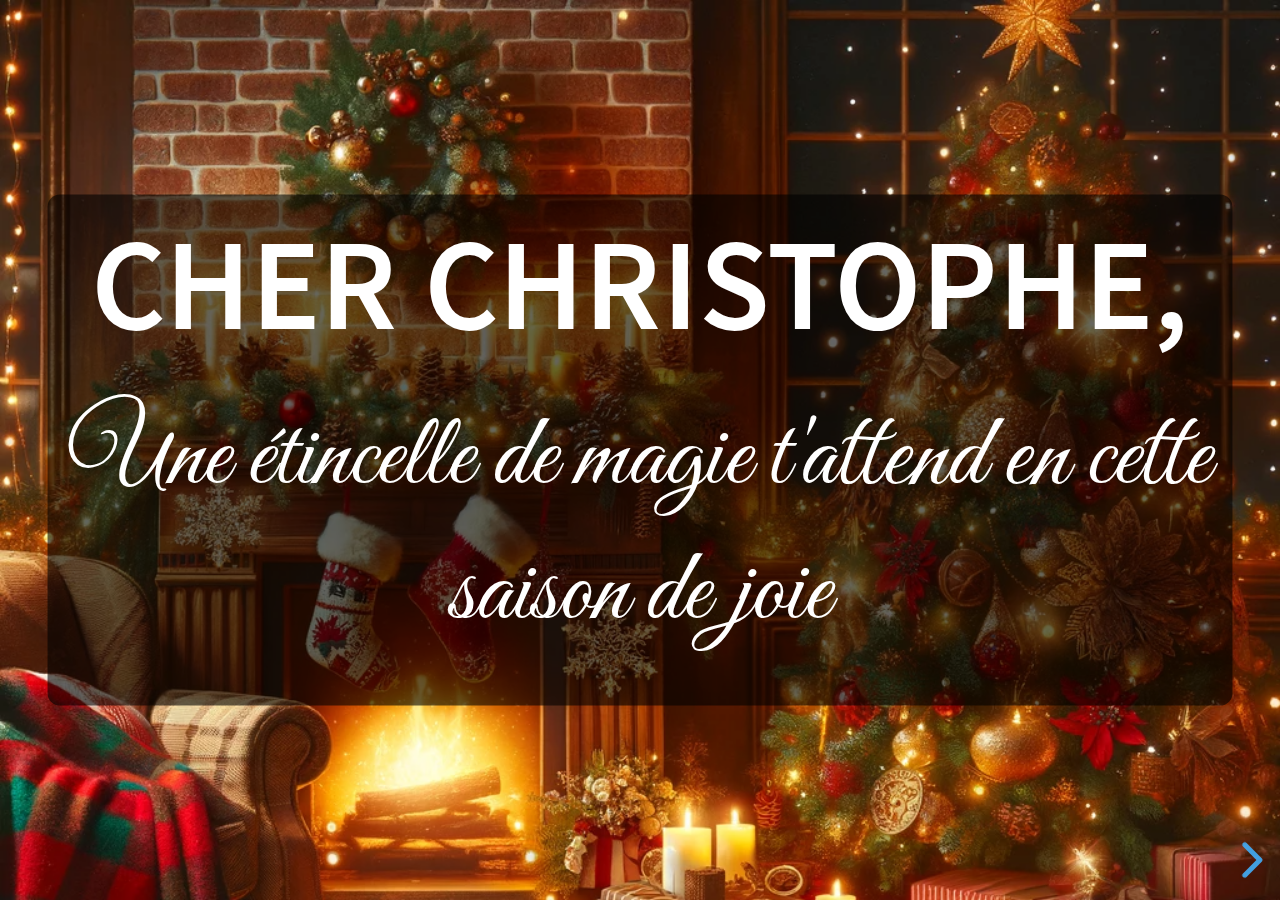
<file: gitft-3e99581d/index.html>
<!DOCTYPE html>
<html>

<head>
    <title>Présentation de Noël</title>
    <!-- <meta name="apple-mobile-web-app-capable" content="yes">
    <meta name="apple-mobile-web-app-status-bar-style" content="black-translucent"> -->

    <meta name="viewport" content="width=device-width, initial-scale=1.0, maximum-scale=1.0, user-scalable=no">

    <link href="https://fonts.googleapis.com/css2?family=Great+Vibes&display=swap" rel="stylesheet">
    <link href="https://fonts.googleapis.com/css2?family=Roboto+Condensed:wght@400;700&display=swap" rel="stylesheet">

    <link rel="stylesheet" href="dist/reset.css">
    <link rel="stylesheet" href="dist/reveal.css">
    <link rel="stylesheet" href="dist/theme/black.css" id="theme">

    <link rel="stylesheet" href="main.css">
</head>

<body>
    <div class="reveal">
        <div class="slides">
            <section class="christmas-theme">
                <div class="text-background">
                    <h1>Cher Christophe,</h1>
                    <p>Une étincelle de magie t'attend en cette saison de joie</p>
                </div>
            </section>
            <section class="christmas-theme">
                <div class="text-background">
                    <h1>Message du Père Noël</h1>
                    <p>Ho ho ho ! En scrutant depuis le pôle Nord, j'ai vu briller ta passion</p>
                </div>
            </section>
            <section class="christmas-theme">
                <div class="text-background">
                    <h1>Ta Passion du Judo</h1>
                    <p>Elle a illuminé les nuits polaires et capté mon attention</p>
                </div>
            </section>
            <section class="judo-theme">
                <div class="text-background">
                    <h1>Une Surprise Te Voilà !</h1>
                    <p>Prépare-toi pour un cadeau qui dépasse l'ordinaire</p>
                </div>
            </section>
            <section class="judo-theme">
                <div class="text-background">
                    <h1>Un Spectacle Mondial</h1>
                    <p>Les Jeux Olympiques de 2024 s'ouvrent devant toi</p>
                </div>
            </section>
            <section class="judo-theme">
                <div class="text-background">
                    <h1>La Finale de Judo</h1>
                    <p>Une sélection pour vivre les compétitions les plus intenses</p>
                </div>
            </section>
            <section class="judo-theme">
                <div class="text-background">
                    <h1>Des Combats Épiques</h1>
                    <p>Demi-finales, repêchages, et la conquête de l'or en +100kg et +78kg H/F</p>
                </div>
            </section>
            <section class="judo-theme">
                <div class="text-background">
                    <h1>Ta Place de Choix</h1>
                    <p>Une vue imprenable en catégorie A, un souvenir pour la vie</p>
                </div>
            </section>
            <section class="judo-theme">
                <div class="text-background">
                    <p>Ton billet numérique te sera dévoilé, prépare-toi pour l'aventure Olympique</p>
                    <p>Pour plus de détails, suis le <a
                            href="https://tickets.paris2024.org/event/judo-arena-champ-de-mars-15778445/?affiliate=24R"
                            target="_blank">lien</a>.</p>
                </div>
            </section>
        </div>
    </div>

    <script src="dist/reveal.js"></script>
    <script>
        Reveal.initialize({
            controls: true,
            progress: false,
            center: true,
            hash: true,
            touch: true,
        });
    </script>
</body>

</html>
</file>
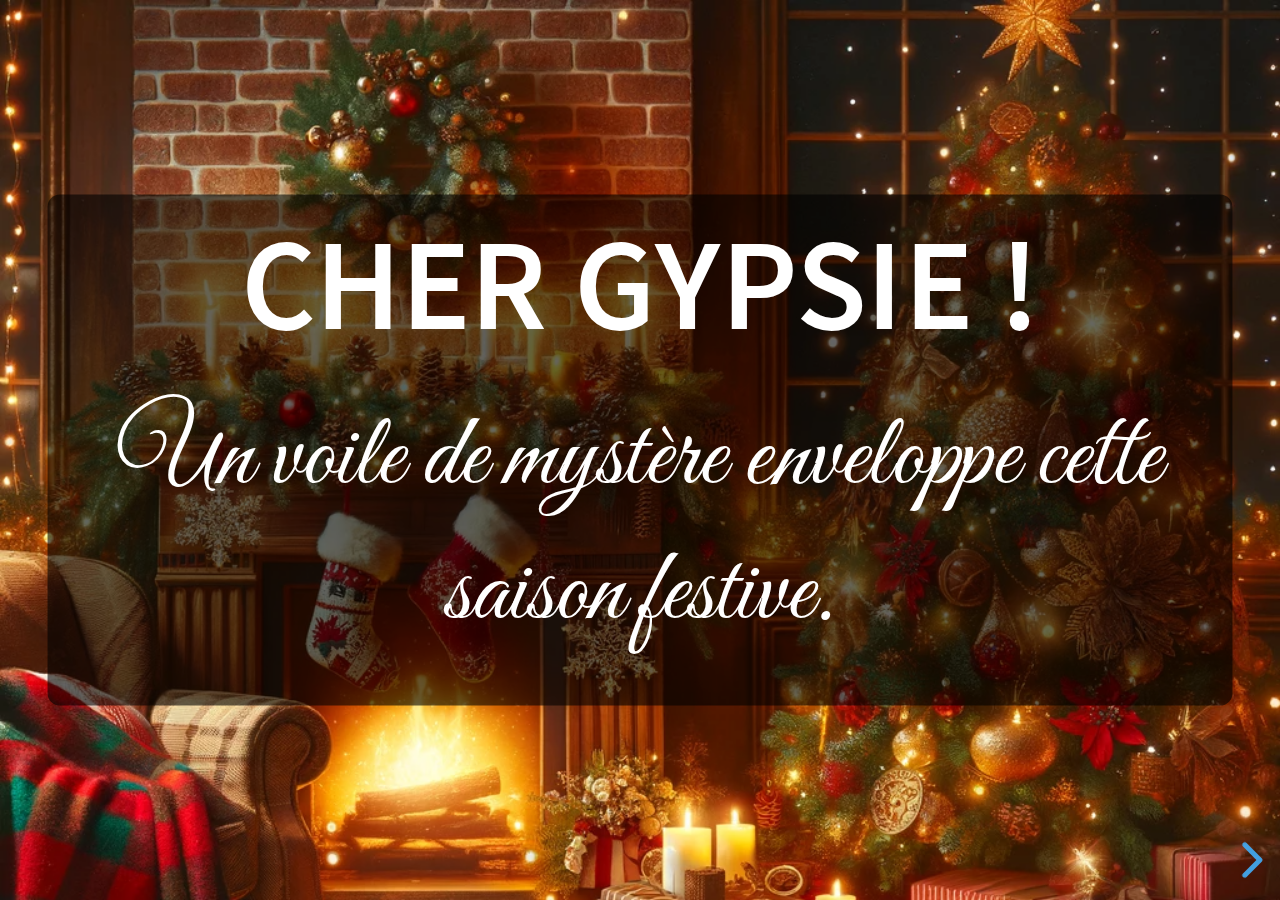
<file: gitft-42ed23/index.html>
<!DOCTYPE html>
<html>

<head>
    <title>Présentation de Noël</title>
    <!-- <meta name="apple-mobile-web-app-capable" content="yes">
    <meta name="apple-mobile-web-app-status-bar-style" content="black-translucent"> -->

    <meta name="viewport" content="width=device-width, initial-scale=1.0, maximum-scale=1.0, user-scalable=no">

    <link href="https://fonts.googleapis.com/css2?family=Great+Vibes&display=swap" rel="stylesheet">
    <link href="https://fonts.googleapis.com/css2?family=Roboto+Condensed:wght@400;700&display=swap" rel="stylesheet">

    <link rel="stylesheet" href="dist/reset.css">
    <link rel="stylesheet" href="dist/reveal.css">
    <link rel="stylesheet" href="dist/theme/black.css" id="theme">

    <link rel="stylesheet" href="main.css">
</head>

<body>
    <div class="reveal">
        <div class="slides">
            <section class="christmas-theme">
                <div class="text-background">
                    <h1>Cher Gypsie !</h1>
                    <p>Un voile de mystère enveloppe cette saison festive.</p>
                </div>
            </section>
            <section class="christmas-theme">
                <div class="text-background">
                    <h1>Prépare-toi pour l'Inattendu</h1>
                    <p>Une évasion inoubliable en famille se profile à l'horizon...</p>
                </div>
            </section>
            <section class="christmas-theme">
                <div class="text-background">
                    <h1>Destination Venise au Printemps !</h1>
                    <p>Avril te réserve des moments enchanteurs parmi les canaux et les gondoles.</p>
                </div>
            </section>
            <section class="christmas-theme">
                <div class="text-background">
                    <p>Les détails de cette aventure te seront révélés très prochainement.</p>
                    <p>Garde un œil sur ta boîte mail pour le grand dévoilement !</p>
                </div>
            </section>
        </div>
    </div>

    <script src="dist/reveal.js"></script>
    <script>
        Reveal.initialize({
            controls: true,
            progress: false,
            center: true,
            hash: true,
            touch: true,
        });
    </script>
</body>

</html>
</file>
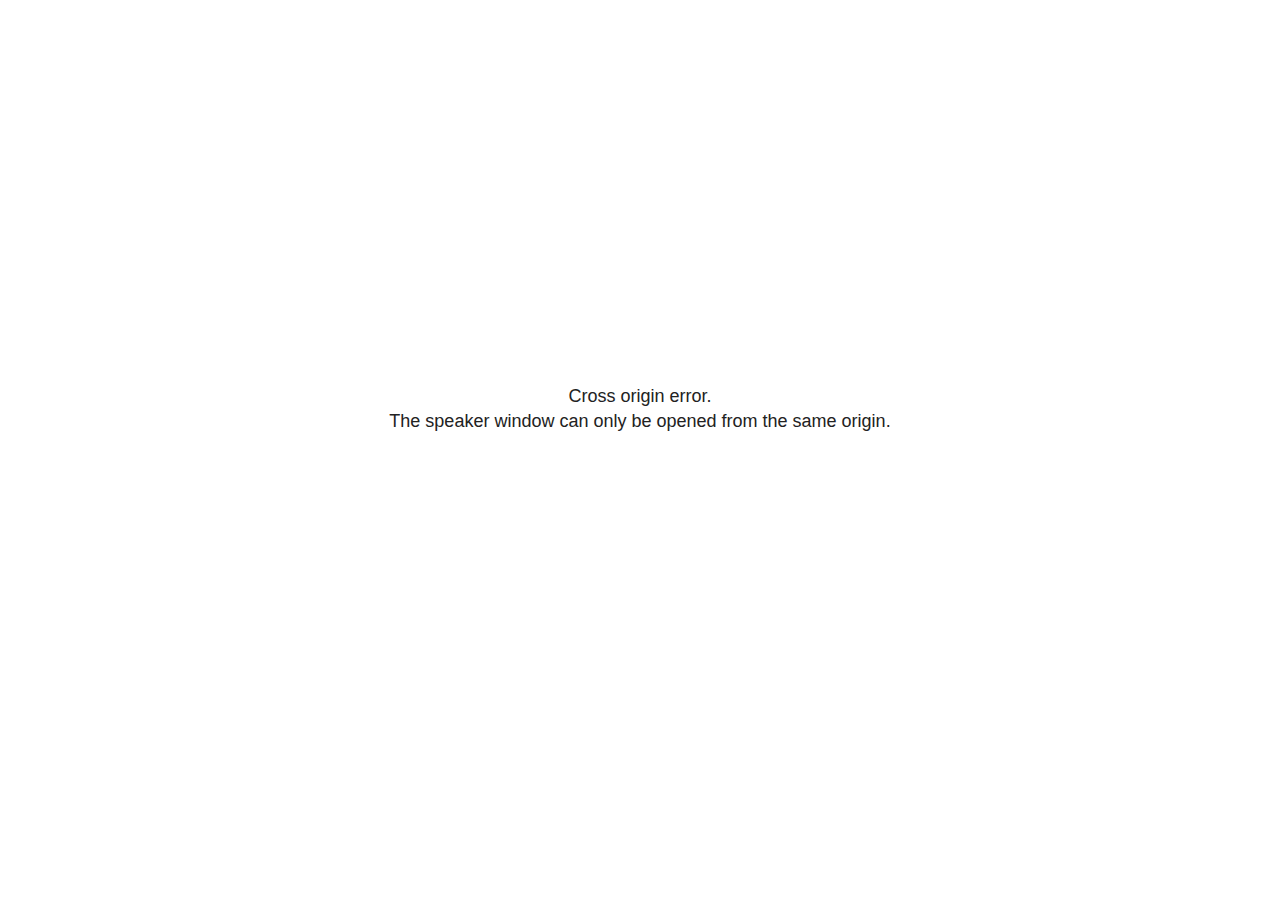
<file: gitft-3e99581d/plugin/notes/speaker-view.html>
<!--
	NOTE: You need to build the notes plugin after making changes to this file.
-->
<html lang="en">
	<head>
		<meta charset="utf-8">

		<title>reveal.js - Speaker View</title>

		<style>
			body {
				font-family: Helvetica;
				font-size: 18px;
			}

			#current-slide,
			#upcoming-slide,
			#speaker-controls {
				padding: 6px;
				box-sizing: border-box;
				-moz-box-sizing: border-box;
			}

			#current-slide iframe,
			#upcoming-slide iframe {
				width: 100%;
				height: 100%;
				border: 1px solid #ddd;
			}

			#current-slide .label,
			#upcoming-slide .label {
				position: absolute;
				top: 10px;
				left: 10px;
				z-index: 2;
			}

			#connection-status {
				position: absolute;
				top: 0;
				left: 0;
				width: 100%;
				height: 100%;
				z-index: 20;
				padding: 30% 20% 20% 20%;
				font-size: 18px;
				color: #222;
				background: #fff;
				text-align: center;
				box-sizing: border-box;
				line-height: 1.4;
			}

			.overlay-element {
				height: 34px;
				line-height: 34px;
				padding: 0 10px;
				text-shadow: none;
				background: rgba( 220, 220, 220, 0.8 );
				color: #222;
				font-size: 14px;
			}

			.overlay-element.interactive:hover {
				background: rgba( 220, 220, 220, 1 );
			}

			#current-slide {
				position: absolute;
				width: 60%;
				height: 100%;
				top: 0;
				left: 0;
				padding-right: 0;
			}

			#upcoming-slide {
				position: absolute;
				width: 40%;
				height: 40%;
				right: 0;
				top: 0;
			}

			/* Speaker controls */
			#speaker-controls {
				position: absolute;
				top: 40%;
				right: 0;
				width: 40%;
				height: 60%;
				overflow: auto;
				font-size: 18px;
			}

				.speaker-controls-time.hidden,
				.speaker-controls-notes.hidden {
					display: none;
				}

				.speaker-controls-time .label,
				.speaker-controls-pace .label,
				.speaker-controls-notes .label {
					text-transform: uppercase;
					font-weight: normal;
					font-size: 0.66em;
					color: #666;
					margin: 0;
				}

				.speaker-controls-time, .speaker-controls-pace {
					border-bottom: 1px solid rgba( 200, 200, 200, 0.5 );
					margin-bottom: 10px;
					padding: 10px 16px;
					padding-bottom: 20px;
					cursor: pointer;
				}

				.speaker-controls-time .reset-button {
					opacity: 0;
					float: right;
					color: #666;
					text-decoration: none;
				}
				.speaker-controls-time:hover .reset-button {
					opacity: 1;
				}

				.speaker-controls-time .timer,
				.speaker-controls-time .clock {
					width: 50%;
				}

				.speaker-controls-time .timer,
				.speaker-controls-time .clock,
				.speaker-controls-time .pacing .hours-value,
				.speaker-controls-time .pacing .minutes-value,
				.speaker-controls-time .pacing .seconds-value {
					font-size: 1.9em;
				}

				.speaker-controls-time .timer {
					float: left;
				}

				.speaker-controls-time .clock {
					float: right;
					text-align: right;
				}

				.speaker-controls-time span.mute {
					opacity: 0.3;
				}

				.speaker-controls-time .pacing-title {
					margin-top: 5px;
				}

				.speaker-controls-time .pacing.ahead {
					color: blue;
				}

				.speaker-controls-time .pacing.on-track {
					color: green;
				}

				.speaker-controls-time .pacing.behind {
					color: red;
				}

				.speaker-controls-notes {
					padding: 10px 16px;
				}

				.speaker-controls-notes .value {
					margin-top: 5px;
					line-height: 1.4;
					font-size: 1.2em;
				}

			/* Layout selector */
			#speaker-layout {
				position: absolute;
				top: 10px;
				right: 10px;
				color: #222;
				z-index: 10;
			}
				#speaker-layout select {
					position: absolute;
					width: 100%;
					height: 100%;
					top: 0;
					left: 0;
					border: 0;
					box-shadow: 0;
					cursor: pointer;
					opacity: 0;

					font-size: 1em;
					background-color: transparent;

					-moz-appearance: none;
					-webkit-appearance: none;
					-webkit-tap-highlight-color: rgba(0, 0, 0, 0);
				}

				#speaker-layout select:focus {
					outline: none;
					box-shadow: none;
				}

			.clear {
				clear: both;
			}

			/* Speaker layout: Wide */
			body[data-speaker-layout="wide"] #current-slide,
			body[data-speaker-layout="wide"] #upcoming-slide {
				width: 50%;
				height: 45%;
				padding: 6px;
			}

			body[data-speaker-layout="wide"] #current-slide {
				top: 0;
				left: 0;
			}

			body[data-speaker-layout="wide"] #upcoming-slide {
				top: 0;
				left: 50%;
			}

			body[data-speaker-layout="wide"] #speaker-controls {
				top: 45%;
				left: 0;
				width: 100%;
				height: 50%;
				font-size: 1.25em;
			}

			/* Speaker layout: Tall */
			body[data-speaker-layout="tall"] #current-slide,
			body[data-speaker-layout="tall"] #upcoming-slide {
				width: 45%;
				height: 50%;
				padding: 6px;
			}

			body[data-speaker-layout="tall"] #current-slide {
				top: 0;
				left: 0;
			}

			body[data-speaker-layout="tall"] #upcoming-slide {
				top: 50%;
				left: 0;
			}

			body[data-speaker-layout="tall"] #speaker-controls {
				padding-top: 40px;
				top: 0;
				left: 45%;
				width: 55%;
				height: 100%;
				font-size: 1.25em;
			}

			/* Speaker layout: Notes only */
			body[data-speaker-layout="notes-only"] #current-slide,
			body[data-speaker-layout="notes-only"] #upcoming-slide {
				display: none;
			}

			body[data-speaker-layout="notes-only"] #speaker-controls {
				padding-top: 40px;
				top: 0;
				left: 0;
				width: 100%;
				height: 100%;
				font-size: 1.25em;
			}

			@media screen and (max-width: 1080px) {
				body[data-speaker-layout="default"] #speaker-controls {
					font-size: 16px;
				}
			}

			@media screen and (max-width: 900px) {
				body[data-speaker-layout="default"] #speaker-controls {
					font-size: 14px;
				}
			}

			@media screen and (max-width: 800px) {
				body[data-speaker-layout="default"] #speaker-controls {
					font-size: 12px;
				}
			}

		</style>
	</head>

	<body>

		<div id="connection-status">Loading speaker view...</div>

		<div id="current-slide"></div>
		<div id="upcoming-slide"><span class="overlay-element label">Upcoming</span></div>
		<div id="speaker-controls">
			<div class="speaker-controls-time">
				<h4 class="label">Time <span class="reset-button">Click to Reset</span></h4>
				<div class="clock">
					<span class="clock-value">0:00 AM</span>
				</div>
				<div class="timer">
					<span class="hours-value">00</span><span class="minutes-value">:00</span><span class="seconds-value">:00</span>
				</div>
				<div class="clear"></div>

				<h4 class="label pacing-title" style="display: none">Pacing – Time to finish current slide</h4>
				<div class="pacing" style="display: none">
					<span class="hours-value">00</span><span class="minutes-value">:00</span><span class="seconds-value">:00</span>
				</div>
			</div>

			<div class="speaker-controls-notes hidden">
				<h4 class="label">Notes</h4>
				<div class="value"></div>
			</div>
		</div>
		<div id="speaker-layout" class="overlay-element interactive">
			<span class="speaker-layout-label"></span>
			<select class="speaker-layout-dropdown"></select>
		</div>

		<script>

			(function() {

				var notes,
					notesValue,
					currentState,
					currentSlide,
					upcomingSlide,
					layoutLabel,
					layoutDropdown,
					pendingCalls = {},
					lastRevealApiCallId = 0,
					connected = false

				var connectionStatus = document.querySelector( '#connection-status' );

				var SPEAKER_LAYOUTS = {
					'default': 'Default',
					'wide': 'Wide',
					'tall': 'Tall',
					'notes-only': 'Notes only'
				};

				setupLayout();

				let openerOrigin;

				try {
					openerOrigin = window.opener.location.origin;
				}
				catch ( error ) { console.warn( error ) }

				// In order to prevent XSS, the speaker view will only run if its
				// opener has the same origin as itself
				if( window.location.origin !== openerOrigin ) {
					connectionStatus.innerHTML = 'Cross origin error.<br>The speaker window can only be opened from the same origin.';
					return;
				}

				var connectionTimeout = setTimeout( function() {
					connectionStatus.innerHTML = 'Error connecting to main window.<br>Please try closing and reopening the speaker view.';
				}, 5000 );

				window.addEventListener( 'message', function( event ) {

					clearTimeout( connectionTimeout );
					connectionStatus.style.display = 'none';

					var data = JSON.parse( event.data );

					// The overview mode is only useful to the reveal.js instance
					// where navigation occurs so we don't sync it
					if( data.state ) delete data.state.overview;

					// Messages sent by the notes plugin inside of the main window
					if( data && data.namespace === 'reveal-notes' ) {
						if( data.type === 'connect' ) {
							handleConnectMessage( data );
						}
						else if( data.type === 'state' ) {
							handleStateMessage( data );
						}
						else if( data.type === 'return' ) {
							pendingCalls[data.callId](data.result);
							delete pendingCalls[data.callId];
						}
					}
					// Messages sent by the reveal.js inside of the current slide preview
					else if( data && data.namespace === 'reveal' ) {
						if( /ready/.test( data.eventName ) ) {
							// Send a message back to notify that the handshake is complete
							window.opener.postMessage( JSON.stringify({ namespace: 'reveal-notes', type: 'connected'} ), '*' );
						}
						else if( /slidechanged|fragmentshown|fragmenthidden|paused|resumed/.test( data.eventName ) && currentState !== JSON.stringify( data.state ) ) {

							dispatchStateToMainWindow( data.state );

						}
					}

				} );

				/**
				 * Updates the presentation in the main window to match the state
				 * of the presentation in the notes window.
				 */
				const dispatchStateToMainWindow = debounce(( state ) => {
					window.opener.postMessage( JSON.stringify({ method: 'setState', args: [ state ]} ), '*' );
				}, 500);

				/**
				 * Asynchronously calls the Reveal.js API of the main frame.
				 */
				function callRevealApi( methodName, methodArguments, callback ) {

					var callId = ++lastRevealApiCallId;
					pendingCalls[callId] = callback;
					window.opener.postMessage( JSON.stringify( {
						namespace: 'reveal-notes',
						type: 'call',
						callId: callId,
						methodName: methodName,
						arguments: methodArguments
					} ), '*' );

				}

				/**
				 * Called when the main window is trying to establish a
				 * connection.
				 */
				function handleConnectMessage( data ) {

					if( connected === false ) {
						connected = true;

						setupIframes( data );
						setupKeyboard();
						setupNotes();
						setupTimer();
						setupHeartbeat();
					}

				}

				/**
				 * Called when the main window sends an updated state.
				 */
				function handleStateMessage( data ) {

					// Store the most recently set state to avoid circular loops
					// applying the same state
					currentState = JSON.stringify( data.state );

					// No need for updating the notes in case of fragment changes
					if ( data.notes ) {
						notes.classList.remove( 'hidden' );
						notesValue.style.whiteSpace = data.whitespace;
						if( data.markdown ) {
							notesValue.innerHTML = marked( data.notes );
						}
						else {
							notesValue.innerHTML = data.notes;
						}
					}
					else {
						notes.classList.add( 'hidden' );
					}

					// Update the note slides
					currentSlide.contentWindow.postMessage( JSON.stringify({ method: 'setState', args: [ data.state ] }), '*' );
					upcomingSlide.contentWindow.postMessage( JSON.stringify({ method: 'setState', args: [ data.state ] }), '*' );
					upcomingSlide.contentWindow.postMessage( JSON.stringify({ method: 'next' }), '*' );

				}

				// Limit to max one state update per X ms
				handleStateMessage = debounce( handleStateMessage, 200 );

				/**
				 * Forward keyboard events to the current slide window.
				 * This enables keyboard events to work even if focus
				 * isn't set on the current slide iframe.
				 *
				 * Block F5 default handling, it reloads and disconnects
				 * the speaker notes window.
				 */
				function setupKeyboard() {

					document.addEventListener( 'keydown', function( event ) {
						if( event.keyCode === 116 || ( event.metaKey && event.keyCode === 82 ) ) {
							event.preventDefault();
							return false;
						}
						currentSlide.contentWindow.postMessage( JSON.stringify({ method: 'triggerKey', args: [ event.keyCode ] }), '*' );
					} );

				}

				/**
				 * Creates the preview iframes.
				 */
				function setupIframes( data ) {

					var params = [
						'receiver',
						'progress=false',
						'history=false',
						'transition=none',
						'autoSlide=0',
						'backgroundTransition=none'
					].join( '&' );

					var urlSeparator = /\?/.test(data.url) ? '&' : '?';
					var hash = '#/' + data.state.indexh + '/' + data.state.indexv;
					var currentURL = data.url + urlSeparator + params + '&scrollActivationWidth=false&postMessageEvents=true' + hash;
					var upcomingURL = data.url + urlSeparator + params + '&scrollActivationWidth=false&controls=false' + hash;

					currentSlide = document.createElement( 'iframe' );
					currentSlide.setAttribute( 'width', 1280 );
					currentSlide.setAttribute( 'height', 1024 );
					currentSlide.setAttribute( 'src', currentURL );
					document.querySelector( '#current-slide' ).appendChild( currentSlide );

					upcomingSlide = document.createElement( 'iframe' );
					upcomingSlide.setAttribute( 'width', 640 );
					upcomingSlide.setAttribute( 'height', 512 );
					upcomingSlide.setAttribute( 'src', upcomingURL );
					document.querySelector( '#upcoming-slide' ).appendChild( upcomingSlide );

				}

				/**
				 * Setup the notes UI.
				 */
				function setupNotes() {

					notes = document.querySelector( '.speaker-controls-notes' );
					notesValue = document.querySelector( '.speaker-controls-notes .value' );

				}

				/**
				 * We send out a heartbeat at all times to ensure we can
				 * reconnect with the main presentation window after reloads.
				 */
				function setupHeartbeat() {

					setInterval( () => {
						window.opener.postMessage( JSON.stringify({ namespace: 'reveal-notes', type: 'heartbeat'} ), '*' );
					}, 1000 );

				}

				function getTimings( callback ) {

					callRevealApi( 'getSlidesAttributes', [], function ( slideAttributes ) {
						callRevealApi( 'getConfig', [], function ( config ) {
							var totalTime = config.totalTime;
							var minTimePerSlide = config.minimumTimePerSlide || 0;
							var defaultTiming = config.defaultTiming;
							if ((defaultTiming == null) && (totalTime == null)) {
								callback(null);
								return;
							}
							// Setting totalTime overrides defaultTiming
							if (totalTime) {
								defaultTiming = 0;
							}
							var timings = [];
							for ( var i in slideAttributes ) {
								var slide = slideAttributes[ i ];
								var timing = defaultTiming;
								if( slide.hasOwnProperty( 'data-timing' )) {
									var t = slide[ 'data-timing' ];
									timing = parseInt(t);
									if( isNaN(timing) ) {
										console.warn("Could not parse timing '" + t + "' of slide " + i + "; using default of " + defaultTiming);
										timing = defaultTiming;
									}
								}
								timings.push(timing);
							}
							if ( totalTime ) {
								// After we've allocated time to individual slides, we summarize it and
								// subtract it from the total time
								var remainingTime = totalTime - timings.reduce( function(a, b) { return a + b; }, 0 );
								// The remaining time is divided by the number of slides that have 0 seconds
								// allocated at the moment, giving the average time-per-slide on the remaining slides
								var remainingSlides = (timings.filter( function(x) { return x == 0 }) ).length
								var timePerSlide = Math.round( remainingTime / remainingSlides, 0 )
								// And now we replace every zero-value timing with that average
								timings = timings.map( function(x) { return (x==0 ? timePerSlide : x) } );
							}
							var slidesUnderMinimum = timings.filter( function(x) { return (x < minTimePerSlide) } ).length
							if ( slidesUnderMinimum ) {
								message = "The pacing time for " + slidesUnderMinimum + " slide(s) is under the configured minimum of " + minTimePerSlide + " seconds. Check the data-timing attribute on individual slides, or consider increasing the totalTime or minimumTimePerSlide configuration options (or removing some slides).";
								alert(message);
							}
							callback( timings );
						} );
					} );

				}

				/**
				 * Return the number of seconds allocated for presenting
				 * all slides up to and including this one.
				 */
				function getTimeAllocated( timings, callback ) {

					callRevealApi( 'getSlidePastCount', [], function ( currentSlide ) {
						var allocated = 0;
						for (var i in timings.slice(0, currentSlide + 1)) {
							allocated += timings[i];
						}
						callback( allocated );
					} );

				}

				/**
				 * Create the timer and clock and start updating them
				 * at an interval.
				 */
				function setupTimer() {

					var start = new Date(),
					timeEl = document.querySelector( '.speaker-controls-time' ),
					clockEl = timeEl.querySelector( '.clock-value' ),
					hoursEl = timeEl.querySelector( '.hours-value' ),
					minutesEl = timeEl.querySelector( '.minutes-value' ),
					secondsEl = timeEl.querySelector( '.seconds-value' ),
					pacingTitleEl = timeEl.querySelector( '.pacing-title' ),
					pacingEl = timeEl.querySelector( '.pacing' ),
					pacingHoursEl = pacingEl.querySelector( '.hours-value' ),
					pacingMinutesEl = pacingEl.querySelector( '.minutes-value' ),
					pacingSecondsEl = pacingEl.querySelector( '.seconds-value' );

					var timings = null;
					getTimings( function ( _timings ) {

						timings = _timings;
						if (_timings !== null) {
							pacingTitleEl.style.removeProperty('display');
							pacingEl.style.removeProperty('display');
						}

						// Update once directly
						_updateTimer();

						// Then update every second
						setInterval( _updateTimer, 1000 );

					} );


					function _resetTimer() {

						if (timings == null) {
							start = new Date();
							_updateTimer();
						}
						else {
							// Reset timer to beginning of current slide
							getTimeAllocated( timings, function ( slideEndTimingSeconds ) {
								var slideEndTiming = slideEndTimingSeconds * 1000;
								callRevealApi( 'getSlidePastCount', [], function ( currentSlide ) {
									var currentSlideTiming = timings[currentSlide] * 1000;
									var previousSlidesTiming = slideEndTiming - currentSlideTiming;
									var now = new Date();
									start = new Date(now.getTime() - previousSlidesTiming);
									_updateTimer();
								} );
							} );
						}

					}

					timeEl.addEventListener( 'click', function() {
						_resetTimer();
						return false;
					} );

					function _displayTime( hrEl, minEl, secEl, time) {

						var sign = Math.sign(time) == -1 ? "-" : "";
						time = Math.abs(Math.round(time / 1000));
						var seconds = time % 60;
						var minutes = Math.floor( time / 60 ) % 60 ;
						var hours = Math.floor( time / ( 60 * 60 )) ;
						hrEl.innerHTML = sign + zeroPadInteger( hours );
						if (hours == 0) {
							hrEl.classList.add( 'mute' );
						}
						else {
							hrEl.classList.remove( 'mute' );
						}
						minEl.innerHTML = ':' + zeroPadInteger( minutes );
						if (hours == 0 && minutes == 0) {
							minEl.classList.add( 'mute' );
						}
						else {
							minEl.classList.remove( 'mute' );
						}
						secEl.innerHTML = ':' + zeroPadInteger( seconds );
					}

					function _updateTimer() {

						var diff, hours, minutes, seconds,
						now = new Date();

						diff = now.getTime() - start.getTime();

						clockEl.innerHTML = now.toLocaleTimeString( 'en-US', { hour12: true, hour: '2-digit', minute:'2-digit' } );
						_displayTime( hoursEl, minutesEl, secondsEl, diff );
						if (timings !== null) {
							_updatePacing(diff);
						}

					}

					function _updatePacing(diff) {

						getTimeAllocated( timings, function ( slideEndTimingSeconds ) {
							var slideEndTiming = slideEndTimingSeconds * 1000;

							callRevealApi( 'getSlidePastCount', [], function ( currentSlide ) {
								var currentSlideTiming = timings[currentSlide] * 1000;
								var timeLeftCurrentSlide = slideEndTiming - diff;
								if (timeLeftCurrentSlide < 0) {
									pacingEl.className = 'pacing behind';
								}
								else if (timeLeftCurrentSlide < currentSlideTiming) {
									pacingEl.className = 'pacing on-track';
								}
								else {
									pacingEl.className = 'pacing ahead';
								}
								_displayTime( pacingHoursEl, pacingMinutesEl, pacingSecondsEl, timeLeftCurrentSlide );
							} );
						} );
					}

				}

				/**
				 * Sets up the speaker view layout and layout selector.
				 */
				function setupLayout() {

					layoutDropdown = document.querySelector( '.speaker-layout-dropdown' );
					layoutLabel = document.querySelector( '.speaker-layout-label' );

					// Render the list of available layouts
					for( var id in SPEAKER_LAYOUTS ) {
						var option = document.createElement( 'option' );
						option.setAttribute( 'value', id );
						option.textContent = SPEAKER_LAYOUTS[ id ];
						layoutDropdown.appendChild( option );
					}

					// Monitor the dropdown for changes
					layoutDropdown.addEventListener( 'change', function( event ) {

						setLayout( layoutDropdown.value );

					}, false );

					// Restore any currently persisted layout
					setLayout( getLayout() );

				}

				/**
				 * Sets a new speaker view layout. The layout is persisted
				 * in local storage.
				 */
				function setLayout( value ) {

					var title = SPEAKER_LAYOUTS[ value ];

					layoutLabel.innerHTML = 'Layout' + ( title ? ( ': ' + title ) : '' );
					layoutDropdown.value = value;

					document.body.setAttribute( 'data-speaker-layout', value );

					// Persist locally
					if( supportsLocalStorage() ) {
						window.localStorage.setItem( 'reveal-speaker-layout', value );
					}

				}

				/**
				 * Returns the ID of the most recently set speaker layout
				 * or our default layout if none has been set.
				 */
				function getLayout() {

					if( supportsLocalStorage() ) {
						var layout = window.localStorage.getItem( 'reveal-speaker-layout' );
						if( layout ) {
							return layout;
						}
					}

					// Default to the first record in the layouts hash
					for( var id in SPEAKER_LAYOUTS ) {
						return id;
					}

				}

				function supportsLocalStorage() {

					try {
						localStorage.setItem('test', 'test');
						localStorage.removeItem('test');
						return true;
					}
					catch( e ) {
						return false;
					}

				}

				function zeroPadInteger( num ) {

					var str = '00' + parseInt( num );
					return str.substring( str.length - 2 );

				}

				/**
				 * Limits the frequency at which a function can be called.
				 */
				function debounce( fn, ms ) {

					var lastTime = 0,
						timeout;

					return function() {

						var args = arguments;
						var context = this;

						clearTimeout( timeout );

						var timeSinceLastCall = Date.now() - lastTime;
						if( timeSinceLastCall > ms ) {
							fn.apply( context, args );
							lastTime = Date.now();
						}
						else {
							timeout = setTimeout( function() {
								fn.apply( context, args );
								lastTime = Date.now();
							}, ms - timeSinceLastCall );
						}

					}

				}

			})();

		</script>
	</body>
</html>
</file>
<file: gitft-3e99581d/dist/theme/black.css>
/**
 * Black theme for reveal.js. This is the opposite of the 'white' theme.
 *
 * By Hakim El Hattab, http://hakim.se
 */
@import url(./fonts/source-sans-pro/source-sans-pro.css);
section.has-light-background, section.has-light-background h1, section.has-light-background h2, section.has-light-background h3, section.has-light-background h4, section.has-light-background h5, section.has-light-background h6 {
  color: #222;
}

/*********************************************
 * GLOBAL STYLES
 *********************************************/
:root {
  --r-background-color: #191919;
  --r-main-font: Source Sans Pro, Helvetica, sans-serif;
  --r-main-font-size: 42px;
  --r-main-color: #fff;
  --r-block-margin: 20px;
  --r-heading-margin: 0 0 20px 0;
  --r-heading-font: Source Sans Pro, Helvetica, sans-serif;
  --r-heading-color: #fff;
  --r-heading-line-height: 1.2;
  --r-heading-letter-spacing: normal;
  --r-heading-text-transform: uppercase;
  --r-heading-text-shadow: none;
  --r-heading-font-weight: 600;
  --r-heading1-text-shadow: none;
  --r-heading1-size: 2.5em;
  --r-heading2-size: 1.6em;
  --r-heading3-size: 1.3em;
  --r-heading4-size: 1em;
  --r-code-font: monospace;
  --r-link-color: #42affa;
  --r-link-color-dark: #068de9;
  --r-link-color-hover: #8dcffc;
  --r-selection-background-color: rgba(66, 175, 250, 0.75);
  --r-selection-color: #fff;
  --r-overlay-element-bg-color: 240, 240, 240;
  --r-overlay-element-fg-color: 0, 0, 0;
}

.reveal-viewport {
  background: #191919;
  background-color: var(--r-background-color);
}

.reveal {
  font-family: var(--r-main-font);
  font-size: var(--r-main-font-size);
  font-weight: normal;
  color: var(--r-main-color);
}

.reveal ::selection {
  color: var(--r-selection-color);
  background: var(--r-selection-background-color);
  text-shadow: none;
}

.reveal ::-moz-selection {
  color: var(--r-selection-color);
  background: var(--r-selection-background-color);
  text-shadow: none;
}

.reveal .slides section,
.reveal .slides section > section {
  line-height: 1.3;
  font-weight: inherit;
}

/*********************************************
 * HEADERS
 *********************************************/
.reveal h1,
.reveal h2,
.reveal h3,
.reveal h4,
.reveal h5,
.reveal h6 {
  margin: var(--r-heading-margin);
  color: var(--r-heading-color);
  font-family: var(--r-heading-font);
  font-weight: var(--r-heading-font-weight);
  line-height: var(--r-heading-line-height);
  letter-spacing: var(--r-heading-letter-spacing);
  text-transform: var(--r-heading-text-transform);
  text-shadow: var(--r-heading-text-shadow);
  word-wrap: break-word;
}

.reveal h1 {
  font-size: var(--r-heading1-size);
}

.reveal h2 {
  font-size: var(--r-heading2-size);
}

.reveal h3 {
  font-size: var(--r-heading3-size);
}

.reveal h4 {
  font-size: var(--r-heading4-size);
}

.reveal h1 {
  text-shadow: var(--r-heading1-text-shadow);
}

/*********************************************
 * OTHER
 *********************************************/
.reveal p {
  margin: var(--r-block-margin) 0;
  line-height: 1.3;
}

/* Remove trailing margins after titles */
.reveal h1:last-child,
.reveal h2:last-child,
.reveal h3:last-child,
.reveal h4:last-child,
.reveal h5:last-child,
.reveal h6:last-child {
  margin-bottom: 0;
}

/* Ensure certain elements are never larger than the slide itself */
.reveal img,
.reveal video,
.reveal iframe {
  max-width: 95%;
  max-height: 95%;
}

.reveal strong,
.reveal b {
  font-weight: bold;
}

.reveal em {
  font-style: italic;
}

.reveal ol,
.reveal dl,
.reveal ul {
  display: inline-block;
  text-align: left;
  margin: 0 0 0 1em;
}

.reveal ol {
  list-style-type: decimal;
}

.reveal ul {
  list-style-type: disc;
}

.reveal ul ul {
  list-style-type: square;
}

.reveal ul ul ul {
  list-style-type: circle;
}

.reveal ul ul,
.reveal ul ol,
.reveal ol ol,
.reveal ol ul {
  display: block;
  margin-left: 40px;
}

.reveal dt {
  font-weight: bold;
}

.reveal dd {
  margin-left: 40px;
}

.reveal blockquote {
  display: block;
  position: relative;
  width: 70%;
  margin: var(--r-block-margin) auto;
  padding: 5px;
  font-style: italic;
  background: rgba(255, 255, 255, 0.05);
  box-shadow: 0px 0px 2px rgba(0, 0, 0, 0.2);
}

.reveal blockquote p:first-child,
.reveal blockquote p:last-child {
  display: inline-block;
}

.reveal q {
  font-style: italic;
}

.reveal pre {
  display: block;
  position: relative;
  width: 90%;
  margin: var(--r-block-margin) auto;
  text-align: left;
  font-size: 0.55em;
  font-family: var(--r-code-font);
  line-height: 1.2em;
  word-wrap: break-word;
  box-shadow: 0px 5px 15px rgba(0, 0, 0, 0.15);
}

.reveal code {
  font-family: var(--r-code-font);
  text-transform: none;
  tab-size: 2;
}

.reveal pre code {
  display: block;
  padding: 5px;
  overflow: auto;
  max-height: 400px;
  word-wrap: normal;
}

.reveal .code-wrapper {
  white-space: normal;
}

.reveal .code-wrapper code {
  white-space: pre;
}

.reveal table {
  margin: auto;
  border-collapse: collapse;
  border-spacing: 0;
}

.reveal table th {
  font-weight: bold;
}

.reveal table th,
.reveal table td {
  text-align: left;
  padding: 0.2em 0.5em 0.2em 0.5em;
  border-bottom: 1px solid;
}

.reveal table th[align=center],
.reveal table td[align=center] {
  text-align: center;
}

.reveal table th[align=right],
.reveal table td[align=right] {
  text-align: right;
}

.reveal table tbody tr:last-child th,
.reveal table tbody tr:last-child td {
  border-bottom: none;
}

.reveal sup {
  vertical-align: super;
  font-size: smaller;
}

.reveal sub {
  vertical-align: sub;
  font-size: smaller;
}

.reveal small {
  display: inline-block;
  font-size: 0.6em;
  line-height: 1.2em;
  vertical-align: top;
}

.reveal small * {
  vertical-align: top;
}

.reveal img {
  margin: var(--r-block-margin) 0;
}

/*********************************************
 * LINKS
 *********************************************/
.reveal a {
  color: var(--r-link-color);
  text-decoration: none;
  transition: color 0.15s ease;
}

.reveal a:hover {
  color: var(--r-link-color-hover);
  text-shadow: none;
  border: none;
}

.reveal .roll span:after {
  color: #fff;
  background: var(--r-link-color-dark);
}

/*********************************************
 * Frame helper
 *********************************************/
.reveal .r-frame {
  border: 4px solid var(--r-main-color);
  box-shadow: 0 0 10px rgba(0, 0, 0, 0.15);
}

.reveal a .r-frame {
  transition: all 0.15s linear;
}

.reveal a:hover .r-frame {
  border-color: var(--r-link-color);
  box-shadow: 0 0 20px rgba(0, 0, 0, 0.55);
}

/*********************************************
 * NAVIGATION CONTROLS
 *********************************************/
.reveal .controls {
  color: var(--r-link-color);
}

/*********************************************
 * PROGRESS BAR
 *********************************************/
.reveal .progress {
  background: rgba(0, 0, 0, 0.2);
  color: var(--r-link-color);
}

/*********************************************
 * PRINT BACKGROUND
 *********************************************/
@media print {
  .backgrounds {
    background-color: var(--r-background-color);
  }
}
</file>
<file: gitft-3e99581d/main.css>
.reveal-viewport {
    /* Workaround for some mobile browsers */
    min-height: 100%;
    background: url('assets/fond-noel.png');
    background-size: cover;
}

.text-background {
    background-color: rgba(0, 0, 0, 0.6);
    /* Noir avec une transparence de 60% */
    border-radius: 10px;
    /* Coins arrondis pour l'esthétique */
    padding: 15px;
    /* Espacement à l'intérieur du fond */
    color: white;
    /* Texte en blanc pour contraste */
    display: inline-block;
    /* Le fond s'adapte à la taille du contenu */
    margin: 10px 0;
    /* Marge en haut et en bas pour séparer le texte */
}


.christmas-theme p {
    font-family: 'Great Vibes', cursive;
    font-size: 2em;
}

.judo-theme p {
    font-family: 'Roboto Condensed', sans-serif;
    font-size: larger;
}
</file>
<file: gitft-42ed23/dist/theme/black.css>
/**
 * Black theme for reveal.js. This is the opposite of the 'white' theme.
 *
 * By Hakim El Hattab, http://hakim.se
 */
@import url(./fonts/source-sans-pro/source-sans-pro.css);
section.has-light-background, section.has-light-background h1, section.has-light-background h2, section.has-light-background h3, section.has-light-background h4, section.has-light-background h5, section.has-light-background h6 {
  color: #222;
}

/*********************************************
 * GLOBAL STYLES
 *********************************************/
:root {
  --r-background-color: #191919;
  --r-main-font: Source Sans Pro, Helvetica, sans-serif;
  --r-main-font-size: 42px;
  --r-main-color: #fff;
  --r-block-margin: 20px;
  --r-heading-margin: 0 0 20px 0;
  --r-heading-font: Source Sans Pro, Helvetica, sans-serif;
  --r-heading-color: #fff;
  --r-heading-line-height: 1.2;
  --r-heading-letter-spacing: normal;
  --r-heading-text-transform: uppercase;
  --r-heading-text-shadow: none;
  --r-heading-font-weight: 600;
  --r-heading1-text-shadow: none;
  --r-heading1-size: 2.5em;
  --r-heading2-size: 1.6em;
  --r-heading3-size: 1.3em;
  --r-heading4-size: 1em;
  --r-code-font: monospace;
  --r-link-color: #42affa;
  --r-link-color-dark: #068de9;
  --r-link-color-hover: #8dcffc;
  --r-selection-background-color: rgba(66, 175, 250, 0.75);
  --r-selection-color: #fff;
  --r-overlay-element-bg-color: 240, 240, 240;
  --r-overlay-element-fg-color: 0, 0, 0;
}

.reveal-viewport {
  background: #191919;
  background-color: var(--r-background-color);
}

.reveal {
  font-family: var(--r-main-font);
  font-size: var(--r-main-font-size);
  font-weight: normal;
  color: var(--r-main-color);
}

.reveal ::selection {
  color: var(--r-selection-color);
  background: var(--r-selection-background-color);
  text-shadow: none;
}

.reveal ::-moz-selection {
  color: var(--r-selection-color);
  background: var(--r-selection-background-color);
  text-shadow: none;
}

.reveal .slides section,
.reveal .slides section > section {
  line-height: 1.3;
  font-weight: inherit;
}

/*********************************************
 * HEADERS
 *********************************************/
.reveal h1,
.reveal h2,
.reveal h3,
.reveal h4,
.reveal h5,
.reveal h6 {
  margin: var(--r-heading-margin);
  color: var(--r-heading-color);
  font-family: var(--r-heading-font);
  font-weight: var(--r-heading-font-weight);
  line-height: var(--r-heading-line-height);
  letter-spacing: var(--r-heading-letter-spacing);
  text-transform: var(--r-heading-text-transform);
  text-shadow: var(--r-heading-text-shadow);
  word-wrap: break-word;
}

.reveal h1 {
  font-size: var(--r-heading1-size);
}

.reveal h2 {
  font-size: var(--r-heading2-size);
}

.reveal h3 {
  font-size: var(--r-heading3-size);
}

.reveal h4 {
  font-size: var(--r-heading4-size);
}

.reveal h1 {
  text-shadow: var(--r-heading1-text-shadow);
}

/*********************************************
 * OTHER
 *********************************************/
.reveal p {
  margin: var(--r-block-margin) 0;
  line-height: 1.3;
}

/* Remove trailing margins after titles */
.reveal h1:last-child,
.reveal h2:last-child,
.reveal h3:last-child,
.reveal h4:last-child,
.reveal h5:last-child,
.reveal h6:last-child {
  margin-bottom: 0;
}

/* Ensure certain elements are never larger than the slide itself */
.reveal img,
.reveal video,
.reveal iframe {
  max-width: 95%;
  max-height: 95%;
}

.reveal strong,
.reveal b {
  font-weight: bold;
}

.reveal em {
  font-style: italic;
}

.reveal ol,
.reveal dl,
.reveal ul {
  display: inline-block;
  text-align: left;
  margin: 0 0 0 1em;
}

.reveal ol {
  list-style-type: decimal;
}

.reveal ul {
  list-style-type: disc;
}

.reveal ul ul {
  list-style-type: square;
}

.reveal ul ul ul {
  list-style-type: circle;
}

.reveal ul ul,
.reveal ul ol,
.reveal ol ol,
.reveal ol ul {
  display: block;
  margin-left: 40px;
}

.reveal dt {
  font-weight: bold;
}

.reveal dd {
  margin-left: 40px;
}

.reveal blockquote {
  display: block;
  position: relative;
  width: 70%;
  margin: var(--r-block-margin) auto;
  padding: 5px;
  font-style: italic;
  background: rgba(255, 255, 255, 0.05);
  box-shadow: 0px 0px 2px rgba(0, 0, 0, 0.2);
}

.reveal blockquote p:first-child,
.reveal blockquote p:last-child {
  display: inline-block;
}

.reveal q {
  font-style: italic;
}

.reveal pre {
  display: block;
  position: relative;
  width: 90%;
  margin: var(--r-block-margin) auto;
  text-align: left;
  font-size: 0.55em;
  font-family: var(--r-code-font);
  line-height: 1.2em;
  word-wrap: break-word;
  box-shadow: 0px 5px 15px rgba(0, 0, 0, 0.15);
}

.reveal code {
  font-family: var(--r-code-font);
  text-transform: none;
  tab-size: 2;
}

.reveal pre code {
  display: block;
  padding: 5px;
  overflow: auto;
  max-height: 400px;
  word-wrap: normal;
}

.reveal .code-wrapper {
  white-space: normal;
}

.reveal .code-wrapper code {
  white-space: pre;
}

.reveal table {
  margin: auto;
  border-collapse: collapse;
  border-spacing: 0;
}

.reveal table th {
  font-weight: bold;
}

.reveal table th,
.reveal table td {
  text-align: left;
  padding: 0.2em 0.5em 0.2em 0.5em;
  border-bottom: 1px solid;
}

.reveal table th[align=center],
.reveal table td[align=center] {
  text-align: center;
}

.reveal table th[align=right],
.reveal table td[align=right] {
  text-align: right;
}

.reveal table tbody tr:last-child th,
.reveal table tbody tr:last-child td {
  border-bottom: none;
}

.reveal sup {
  vertical-align: super;
  font-size: smaller;
}

.reveal sub {
  vertical-align: sub;
  font-size: smaller;
}

.reveal small {
  display: inline-block;
  font-size: 0.6em;
  line-height: 1.2em;
  vertical-align: top;
}

.reveal small * {
  vertical-align: top;
}

.reveal img {
  margin: var(--r-block-margin) 0;
}

/*********************************************
 * LINKS
 *********************************************/
.reveal a {
  color: var(--r-link-color);
  text-decoration: none;
  transition: color 0.15s ease;
}

.reveal a:hover {
  color: var(--r-link-color-hover);
  text-shadow: none;
  border: none;
}

.reveal .roll span:after {
  color: #fff;
  background: var(--r-link-color-dark);
}

/*********************************************
 * Frame helper
 *********************************************/
.reveal .r-frame {
  border: 4px solid var(--r-main-color);
  box-shadow: 0 0 10px rgba(0, 0, 0, 0.15);
}

.reveal a .r-frame {
  transition: all 0.15s linear;
}

.reveal a:hover .r-frame {
  border-color: var(--r-link-color);
  box-shadow: 0 0 20px rgba(0, 0, 0, 0.55);
}

/*********************************************
 * NAVIGATION CONTROLS
 *********************************************/
.reveal .controls {
  color: var(--r-link-color);
}

/*********************************************
 * PROGRESS BAR
 *********************************************/
.reveal .progress {
  background: rgba(0, 0, 0, 0.2);
  color: var(--r-link-color);
}

/*********************************************
 * PRINT BACKGROUND
 *********************************************/
@media print {
  .backgrounds {
    background-color: var(--r-background-color);
  }
}
</file>
<file: gitft-42ed23/main.css>
.reveal-viewport {
    /* Workaround for some mobile browsers */
    min-height: 100%;
    background: url('assets/fond-noel.png');
    background-size: cover;
}

.text-background {
    background-color: rgba(0, 0, 0, 0.6);
    /* Noir avec une transparence de 60% */
    border-radius: 10px;
    /* Coins arrondis pour l'esthétique */
    padding: 15px;
    /* Espacement à l'intérieur du fond */
    color: white;
    /* Texte en blanc pour contraste */
    display: inline-block;
    /* Le fond s'adapte à la taille du contenu */
    margin: 10px 0;
    /* Marge en haut et en bas pour séparer le texte */
}


.christmas-theme p {
    font-family: 'Great Vibes', cursive;
    font-size: 2em;
}

.judo-theme p {
    font-family: 'Roboto Condensed', sans-serif;
    font-size: larger;
}
</file>
